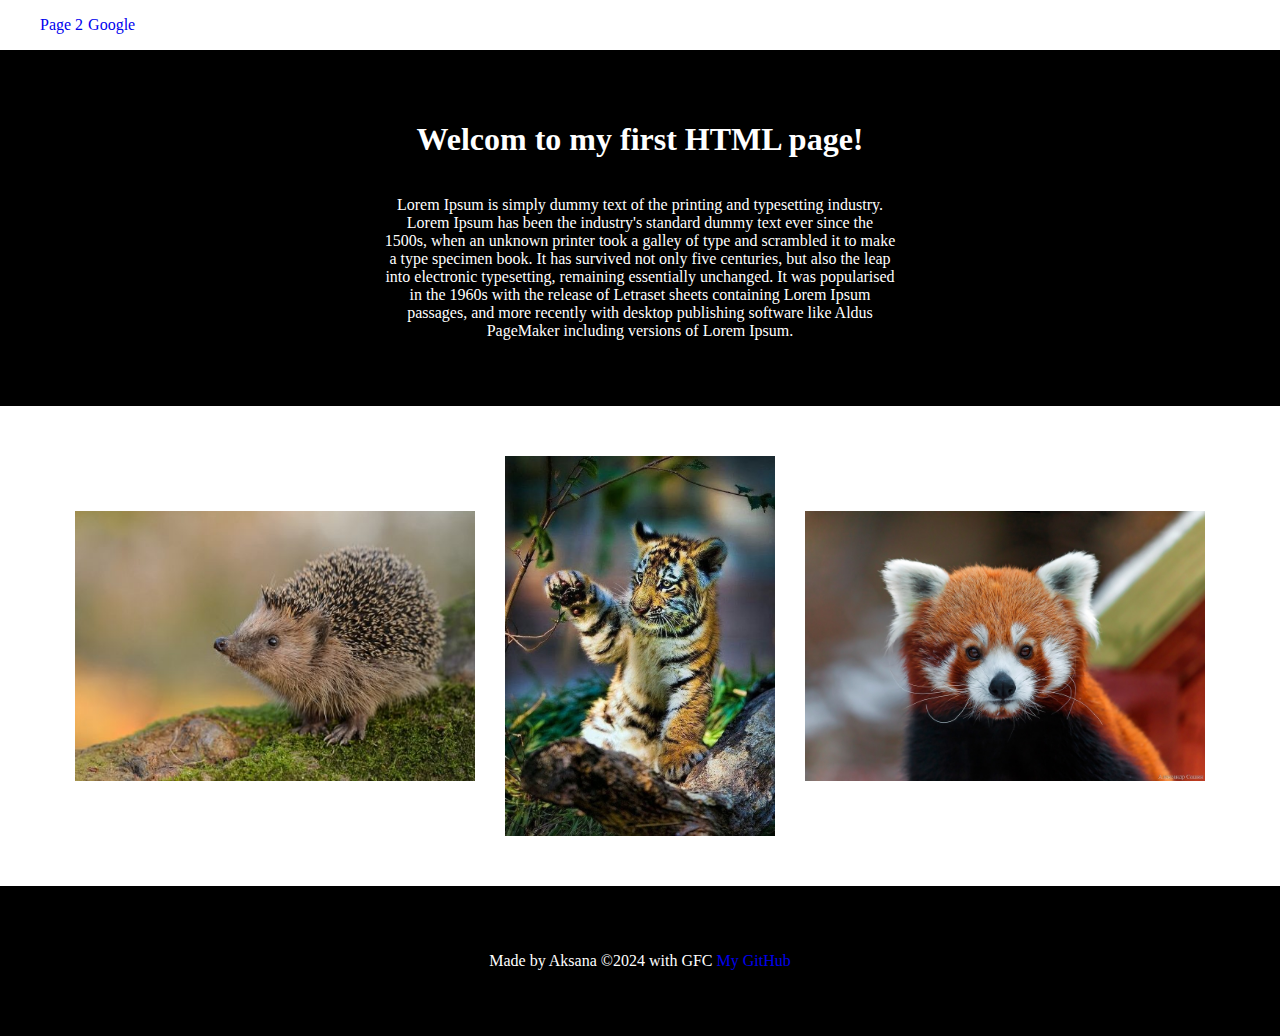
<file: index.html>
<!DOCTYPE html>
<html lang="en">
<head>
    <meta charset="UTF-8">
    <meta name="viewport" content="width=device-width, initial-scale=1.0">
    <link rel="stylesheet" href="./style/style.css">
    <title>Homework lesson 2</title>
</head>
<body>
    <header class="header">
        <nav>
            <ul class="navigation">
                <li><a href="./pages/page2.html" target="_blank">Page 2</a></li>
                <li><a href="https://www.google.pl/" target="_blank">Google</a></li>
            </ul>
        </nav>
    </header>
    <main>
        <div class="box-color wrap-title">
            <h1 class="title">Welcom to my first HTML page!</h1>
            <p class="info-text">
                Lorem Ipsum is simply dummy text of the printing and typesetting industry.
                Lorem Ipsum has been the industry's standard dummy text ever since the 1500s,
                when an unknown printer took a galley of type and scrambled it to make a type specimen 
                book. It has survived not only five centuries, but also the leap into electronic typesetting, remaining essentially unchanged. It was popularised in the 1960s with the release of Letraset sheets containing Lorem Ipsum passages, and more recently with desktop publishing software like Aldus PageMaker including versions of Lorem Ipsum.
            </p>
        </div>
        <div class="wrap-galery">
            <img src="./img/1_animal.jpg" alt="image one" width="400" height="270">
            <img src="./img/3_animal.jpg" alt="image two" width="270" height="380">
            <img src="./img/2_animal.jpg" alt="image three" width="400" height="270">
        </div>

    </main>
    <footer class="box-color footer">
        <div>
            <p>
                Made by Aksana ©2024 with GFC
                <a href="https://github.com/ADziakon" target="_blank">My GitHub</a>
            </p>
        </div>
    </footer>
</body>
</html>
</file>
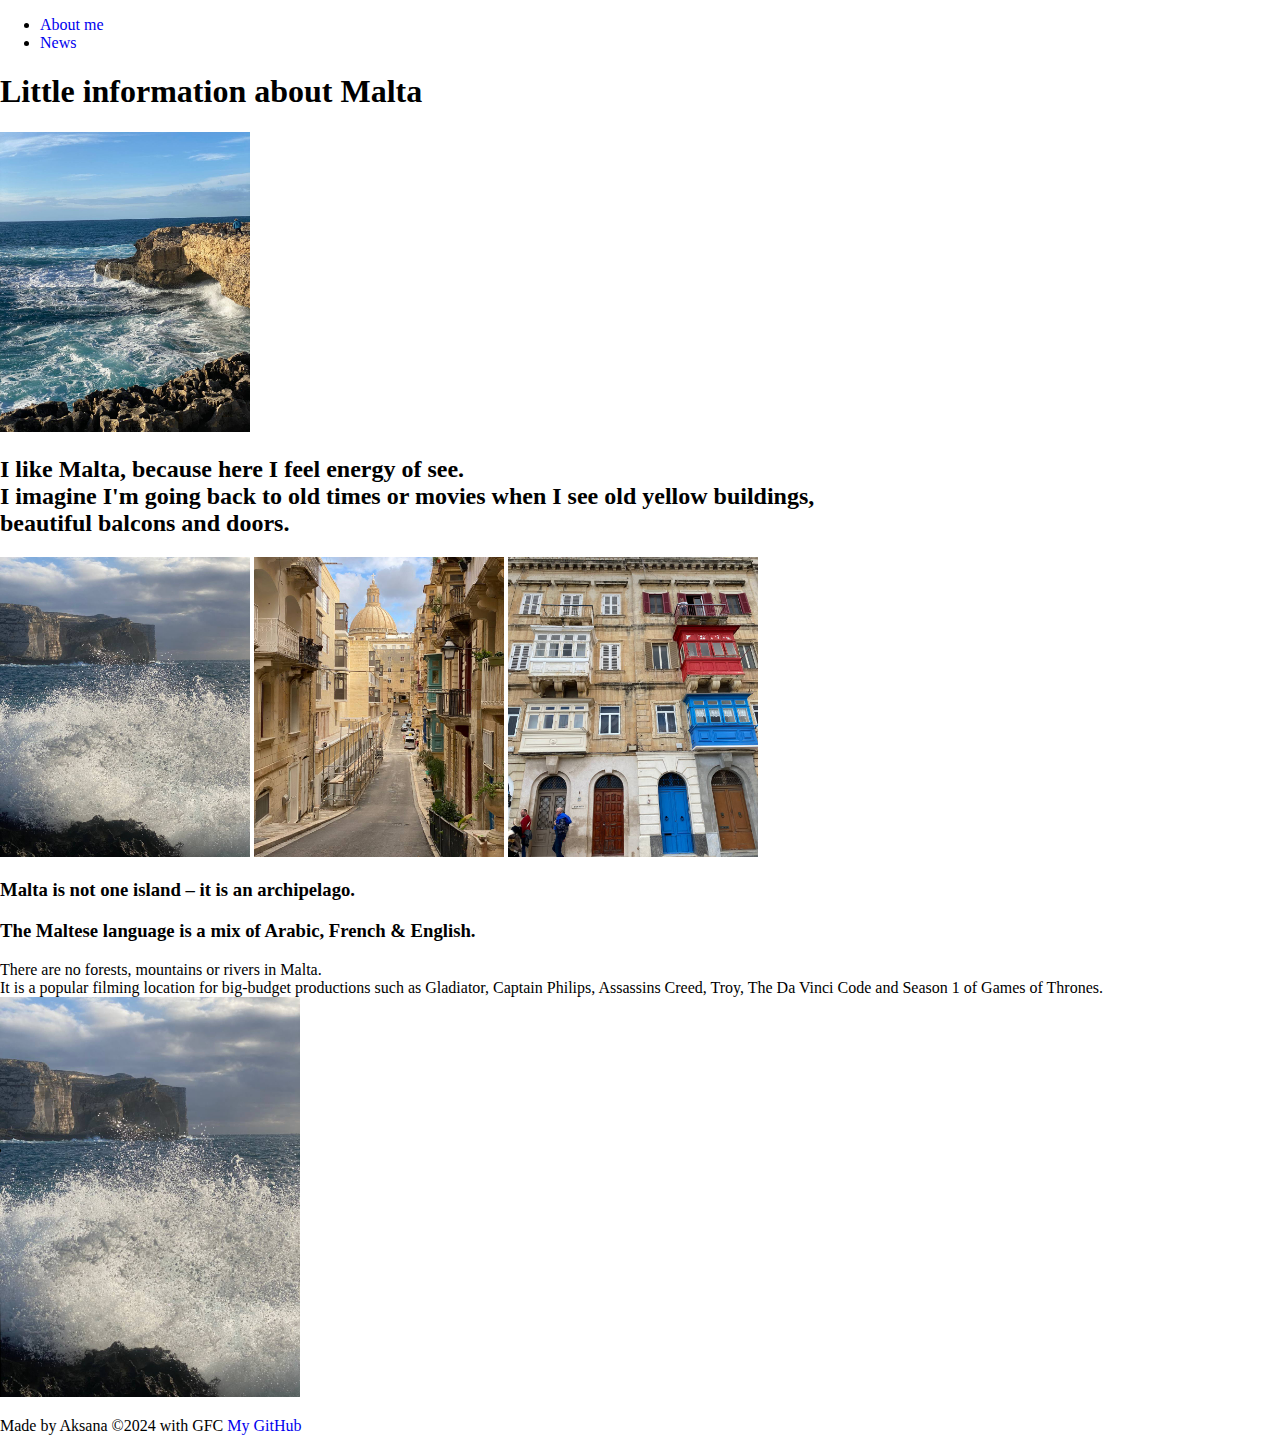
<file: pages/news.html>
<!DOCTYPE html>
<html lang="en">
<head>
    <meta charset="UTF-8">
    <meta name="viewport" content="width=device-width, initial-scale=1.0">
    <link rel="stylesheet" href="/style/style.css">
    <title>Homework lesson 1 - News</title>
</head>
<body>
    <header>
        <nav>
            <ul>
                <li><a href="../index.html" target="_blank">About me</a></li>
                <li><a href="./news.html">News</a></li>
            </ul>
        </nav>
    </header>
    <main>
        <div>
            <h1>Little information about Malta</h1>
            <img src="/img/2.jpg" width="250" height="300" alt = "">
            <h2>I like Malta, because here I feel energy of see. <br/> 
               I imagine I'm going back to old times or movies when I see old yellow buildings, <br/>beautiful balcons and doors. 
            </h2>
            <img src="/img/1.jpg" width="250" height="300" alt = "">
            <img src="/img/3.jpg" width="250" height="300" alt = "">
            <img src="/img/4.jpg" width="250" height="300" alt = "">
            <h3>Malta is not one island – it is an archipelago.</h3>
            <h3>The Maltese language is a mix of Arabic, French & English.</h3>
            <div class="subtitle_1">There are no forests, mountains or rivers in Malta.</div>
            <div class ="subtitle_2">It is a popular filming location for big-budget productions such as
                Gladiator, Captain Philips, Assassins Creed, Troy, The Da Vinci Code
                and Season 1 of Games of Thrones.</div>
            <video width="300" height="400" controls="controls" poster="/img/1.jpg">               
                <source src="/video/1.MOV" 	type='video/mp4; codecs="avc1.42E01E, mp4a.40.2"'>
                <source src="/video/2.MOV" 	type='video/mp4; codecs="avc1.42E01E, mp4a.40.2"'>
                    Тег video не поддерживается вашим браузером. 
                <a href="/video/1.MOV">Скачайте видео</a>.
            </video>

        </div>
    </main>
    <footer>
        <div>
            <p>
                Made by Aksana ©2024 with GFC
                <a href="https://github.com/ADziakon" target="_blank">My GitHub</a>
            </p>
        </div>
    </footer>
    
</body>
</html>
</file>
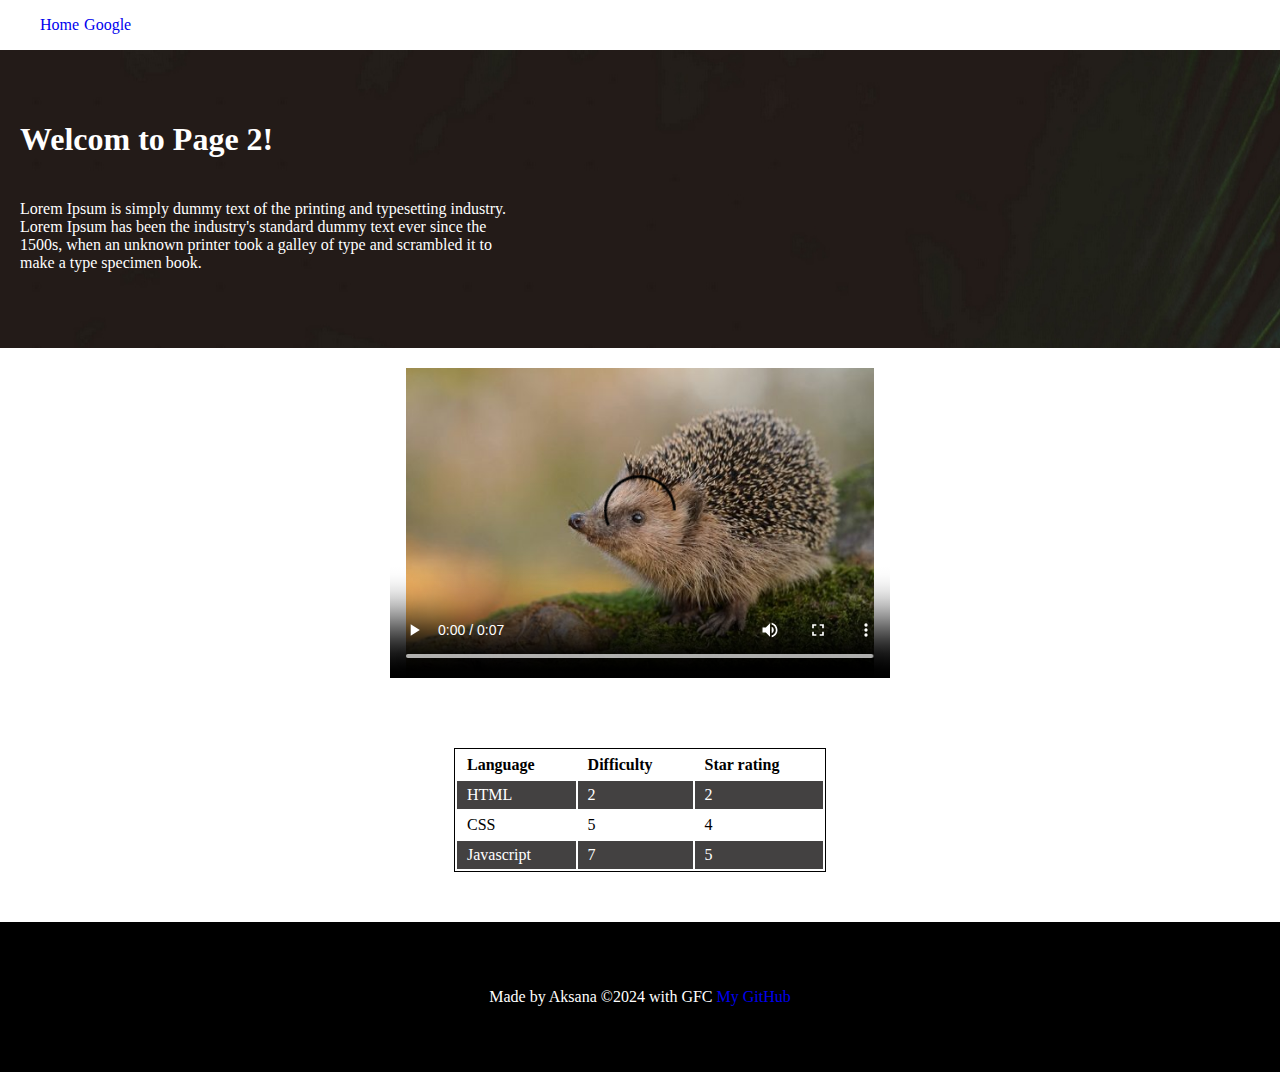
<file: pages/page2.html>
<!DOCTYPE html>
<html lang="en">
<head>
    <meta charset="UTF-8">
    <meta name="viewport" content="width=device-width, initial-scale=1.0">
    <link rel="stylesheet" href="../style/style.css">
    <title>Page 2</title>
</head>
<body>
    <header>
        <nav>
            <ul class="navigation">
                <li><a href="../index.html" target="_blank">Home</a></li>
                <li><a href="https://www.google.pl/" target="_blank">Google</a></li>
            </ul>
        </nav>
    </header>
    <main>
        <main>
            <div class="box-color wrap-title title-background">
                <h1 class="title-second">Welcom to Page 2!</h1>
                <p class="info-text-second">
                    Lorem Ipsum is simply dummy text of the printing and typesetting industry.
                    Lorem Ipsum has been the industry's standard dummy text ever since the 1500s,
                    when an unknown printer took a galley of type and scrambled it to make a type specimen 
                    book. 
                </p>
            </div>
            <div class="wrap-video">
                <video width="500" height="310" controls="controls" poster="../img/1_animal.jpg">               
                    <source src="../video/1.MOV" type='video/mp4; codecs="avc1.42E01E, mp4a.40.2"'>
                        Тег video не поддерживается вашим браузером. 
                    <a href="../video/1.MOV">Скачайте видео</a>.
                </video>
                
            </div>
            <div class="wrap-table">
                <table class="table-info">
                    <tr class="row header-row">
                        <td>Language</td>
                        <td>Difficulty</td>
                        <td>Star rating</td>
                    </tr>
                    <tr class="dark row">
                        <td>HTML</td>
                        <td>2</td>
                        <td>2</td>
                    </tr>
                    <tr class="row">
                        <td>CSS</td>
                        <td>5</td>
                        <td>4</td>
                    </tr>
                    <tr class="dark row">
                        <td>Javascript</td>
                        <td>7</td>
                        <td>5</td>
                    </tr>
                </table>

                
            </div>
    
        </main>
    </main>
    <footer class="box-color footer">
        <div>
            <p>
                Made by Aksana ©2024 with GFC
                <a href="https://github.com/ADziakon" target="_blank">My GitHub</a>
            </p>
        </div>
    </footer>
</body>
</html>
</file>
<file: style/style.css>
html, body {
    margin: 0;
    padding: 0;
}
a {
    text-decoration: none;
}
.navigation {
    list-style: none;
    display: flex;
    column-gap: 5px;

}
.box-color {
    background-color: black;
    color: white;
}
.wrap-title {
    padding: 50px 0;
    text-align: center;
    height: 60%;
}
.info-text {
    display: inline-flex;
    width: 40%;
}
.wrap-galery {
    padding: 50px 0;
    display: flex;
    justify-content: center;
    align-items:center;
    column-gap: 30px;
}
.footer {
    padding: 50px 0;
    display: flex;
    justify-content: center;
    align-items:center;
}

.wrap-video{
    padding: 20px;
    display: flex;
    justify-content: center;
    align-items:center;
}
.title-second{
    padding: 0 20px 10px 20px;
    text-align: left;
}

.info-text-second{
    padding: 10px 20px;
    text-align: left;
    width: 500px;
}
.wrap-table{
    padding: 50px 20px;
    display: flex;
    justify-content: center;
    align-items:center;
}
.table-info {
    width: 30%;
    border: 1px solid;
    
}
td {
    padding: 5px 10px;
}
.header-row {
    font-weight: 800;
}
.dark {
    background-color:rgb(67, 65, 65);
    color: white;
}
.title-background{
    background-image: url(../img/background.jpg);
}
</file>
